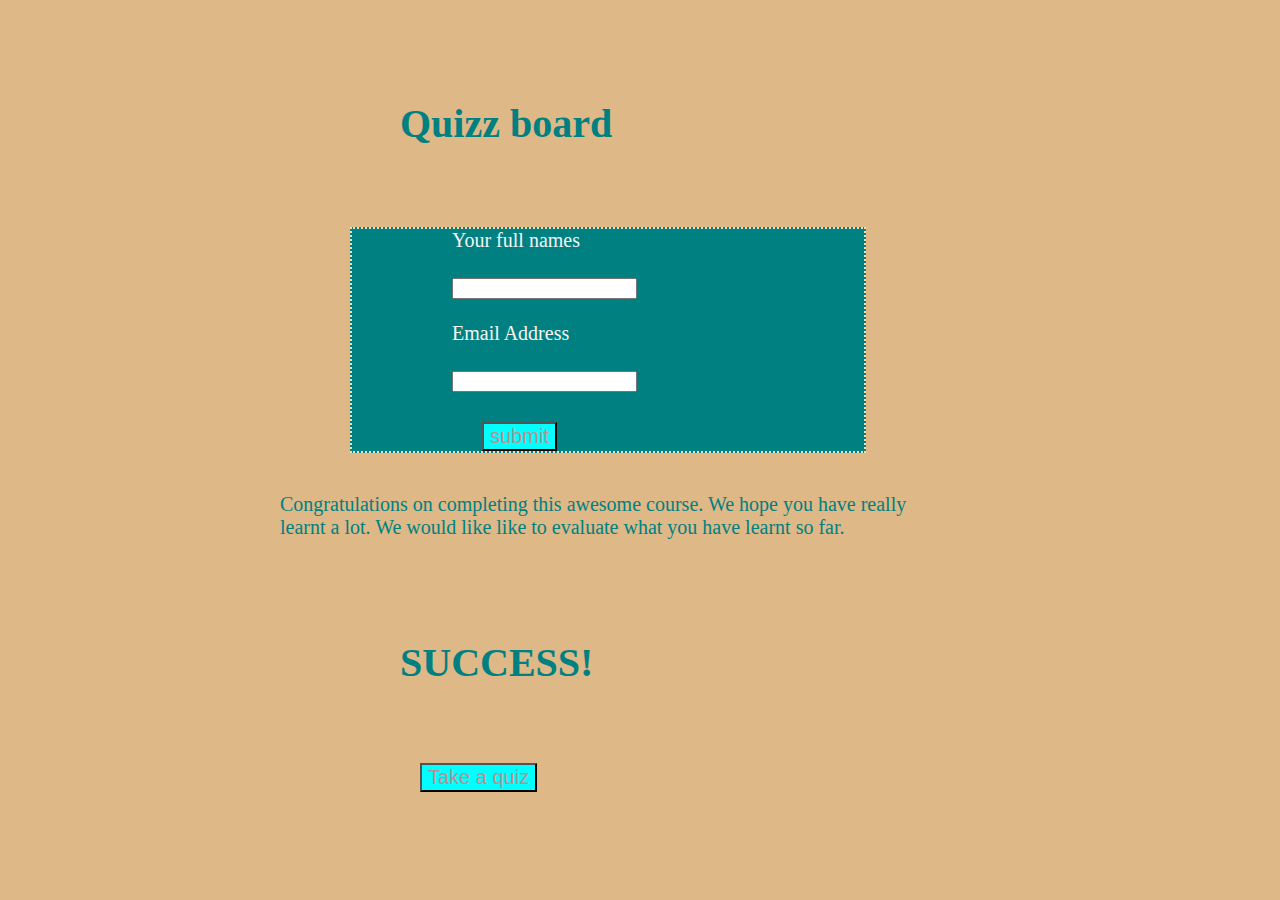
<file: index.html>
<!DOCTYPE html>
<html lang="en">
<head>
    <meta charset="UTF-8">
    <meta http-equiv="X-UA-Compatible" content="IE=edge">
    <meta name="viewport" content="width=device-width, initial-scale=1.0">
    <title>Quizz board</title>
    <link rel="stylesheet" type="text/css" href="index.css">

</head>
<body>
    <div class="board">
    <div id="sect">
        
        <h1> Quizz board </h1></div>
        <div class="rel">
        <form id="full">

    <label for="name"> Your full names </label> <br><br>
    <input type="text" id="name" name="name" ><br><br>

    <label for="email"> Email Address </label><br><br>
    <input type="text" id="email" name="email"><br>
    <a href="index2.html">
    <input type="button" id="button" name="" value="submit" onclick="index2.html">
  
    </a>
        </form>
    </div>
    <div id="sect1">
        <p> Congratulations on completing this awesome course. We hope you have really<br> learnt a lot.
            We would like like to evaluate what you have learnt so far. 
             </p></div>
          <h1> SUCCESS!</h1>
             
    <a href="index2.html">
    <button class="button" onclick="index2.html">
       Take a quiz
    </button>
    </a>
    </div> 
</body>
</html>
</file>
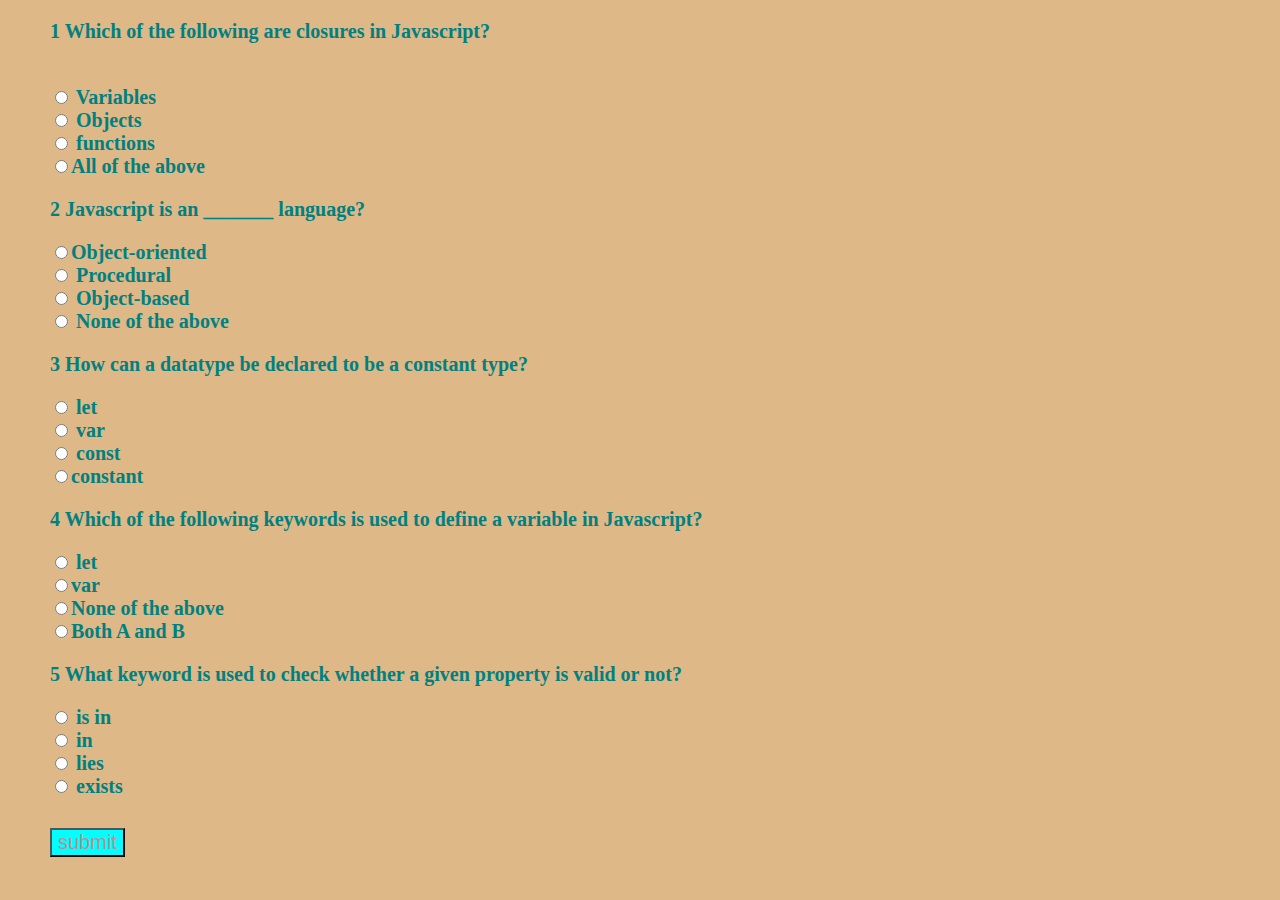
<file: index2.html>
<!DOCTYPE html>
<html lang="en">
<head>
    <meta charset="UTF-8">
    <meta http-equiv="X-UA-Compatible" content="IE=edge">
    <meta name="viewport" content="width=device-width, initial-scale=1.0">
    <title>Quiz board </title>
    <link rel="stylesheet" type="text/css" href="index.css">
    <script type="text/javascript" src="index.js"> </script>
    
</head>
<body>
    
        <form name="script" id="quizz">
            <div>
                <p> 1 Which of the following are closures in Javascript?</p>

    <label for="question 1"> </label><br>
    <input type="radio" id="quiz1" name="question1" value="variables"/> Variables<br>
    <input type="radio" id="quiz1" name="question1" value="Objects"/> Objects <br>
    <input type="radio" id="quiz1" name="question1" value="functions"/> functions <br>
    <input type="radio" id="quiz1" name="question1" value="All of the above"/>All of the above
            </div>
            <div>
        
        <p> 2 Javascript is an _______ language?</p>
        
            
            <input type="radio" id="quiz2" name="question2" value="object-oriented">Object-oriented <br>
            <input type="radio" id="quiz2" name="question2" value=" procedural"> Procedural<br>
            <input type="radio" id="quiz2" name="question2" value=" object-based"> Object-based<br>
            <input type="radio" id="quiz2" name="question2" value=" None of the above"> None of the above
            </div>
            <div>
        <p> 3 How can a datatype be declared to be a constant type?</p>
        
           
            <input type="radio" id="quiz3" name="question3" value="let" > let<br>
            <input type="radio" id="quiz3" name="question3" value="var" > var<br>
            <input type="radio" id="quiz3" name="question3" value="const" > const<br>
            <input type="radio" id="quiz3" name="question3" value="constant" >constant
            </div>
            <div>
        <p> 4 Which of the following keywords is used to define a variable in Javascript?</p>
        
            
            <input type="radio" id="quiz4" name="question4" value="let"> let<br>
            <input type="radio" id="quiz4" name="question4" value="var">var <br>
            <input type="radio" id="quiz4" name="question4" value="None of the above">None of the above <br>
            <input type="radio" id="quiz4" name="question4" value="Both A and B ">Both A and B <br>
            </div>
            <div>
            <p> 5 What keyword is used to check whether a given property is valid or not?</p>
            
                
                <input type="radio" id="quiz5" name="question5" value="is in"> is in <br>
                <input type="radio" id="quiz5" name="question5" value="in"> in <br>
                <input type="radio" id="quiz5" name="question5" value="lies"> lies <br>
                <input type="radio" id="quiz5" name="question5" value="exists"> exists
            </div> 
            <input type="button" id="button" name="" value="submit" onclick="result()">
        </form>
        <p id="result"></p>
        
        
        
            
            
    

        
    
</body>
</html>
</file>
<file: index.css>
body{
    margin: 0;
    padding: O;
    background-color:burlywood;
    font-size: 20px;
    
} 
.board{
    color: teal;
}   
    


h1{
    margin-left: 400px;
    margin-top: 100px;
}
#sect1 p{
      margin-left: 280px;
      margin-top: 40px;
}
.board .brd {
    margin-left: 420px;
    margin-top: 80px;
}
.board .brd h1{
    margin-top: 80px;
    margin-left: px;
}
.button{
    margin-left: 420px;
    margin-top: 50px;
    font-size: 20px;
    background-color: aqua;
    color: rosybrown;
}
#quizz{
    margin-left: 50px;
    color: teal;
    font-weight: bold;
}
#quizz #button{
    font-size: 20px;
    margin-top: 30px;
    color: rosybrown;
    background-color: aqua;
}


.rel{
    margin-left: 350px;
    margin-top: 80px;
    border: 2px dotted wheat;
    width: 40%;
    background-color: teal;
    
    
}
#full input,label{
    align-items: center;
    color: whitesmoke;
    position: relative;
    left: 100px;
}
#full #button{
    margin-top: 30px;
    margin-left: 30px;
    font-size: 20px;
    color: rosybrown;
    background-color: aqua;
}
/**----**media query----*/
/* @media only screen and (max-width: 600px) {
    body {
      background-color: lightblue;
    
    
    }
    .rel{
        margin-left: 300px;
        margin-top: 80px;
        border: 2px dotted wheat;
        width: 50%;
        background-color: teal;
        
    }  
    #full input,label{
        align-items: center;
        color: whitesmoke;
        position: relative;
        left: 10px;
    }
    .board .brd h1{
        margin-top: 20px;
        margin-left: -20px;
    }
  } */
</file>
